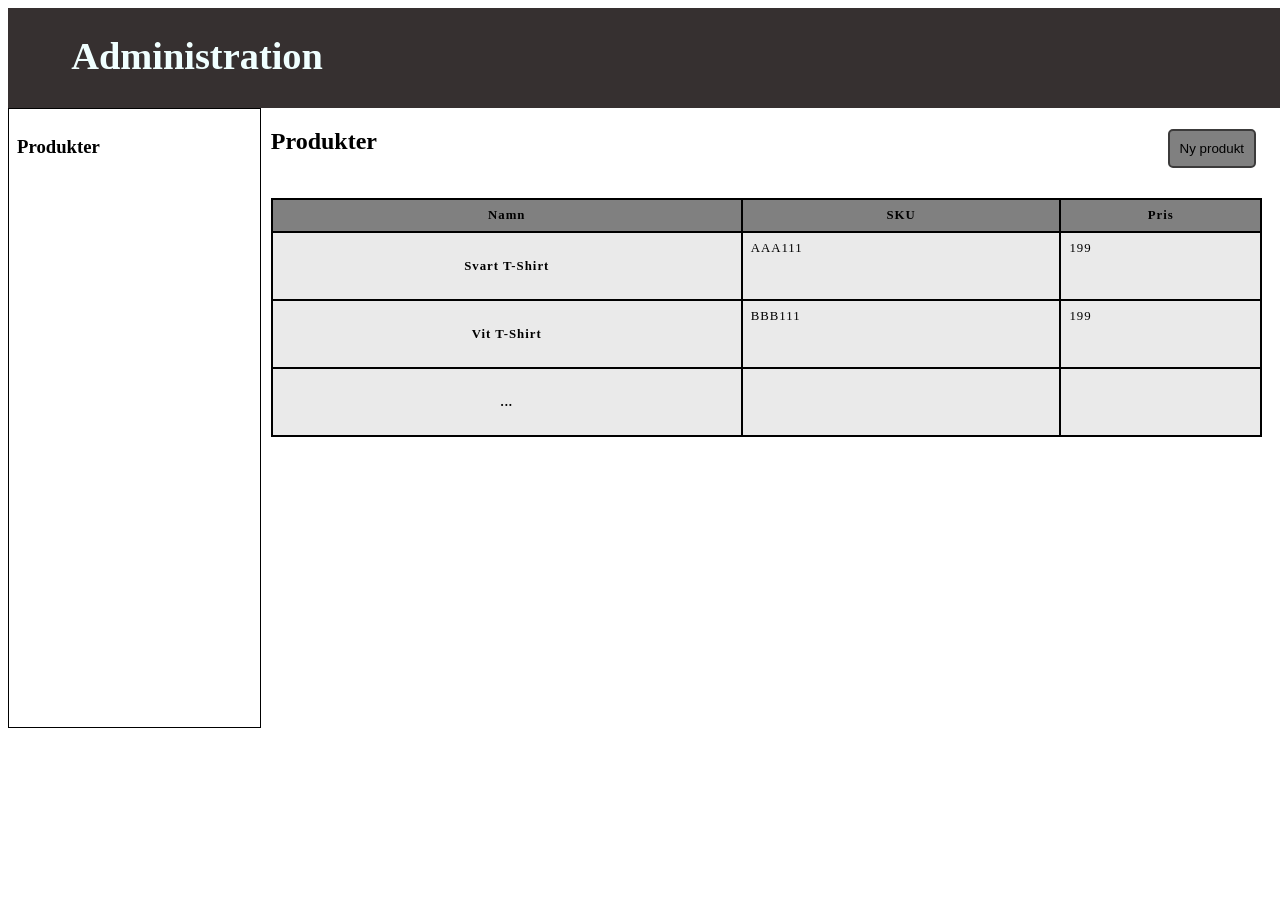
<file: admin/products/index.html>
<!DOCTYPE html>
<html lang="sv">
  <head>
    <title>Administration</title>
    <link rel="stylesheet" href="index.css" />
    <link rel="stylesheet" href="style.css" />
  </head>
  <body>
    <header>
      <div class="header-container">
        <h1>Administration</h1>
      </div>
    </header>
    <main>
      <div class="main">
        <div class="left-column">
          <h3>Produkter</h3>
        </div>
        <h2>Produkter</h2>
        <div class="button">
          <a href="./new.html"><button>Ny produkt</button></a>
        </div>
        <table>
          <thead>
            <tr>
              <th scope="col">Namn</th>
              <th scope="col">SKU</th>
              <th scope="col">Pris</th>
            </tr>
          </thead>
          <tbody>
            <tr>
              <th scope="row">Svart T-Shirt</th>
              <td>AAA111</td>
              <td>199</td>
            </tr>
            <tr>
              <th scope="row">Vit T-Shirt</th>
              <td>BBB111</td>
              <td>199</td>
            </tr>
          </tbody>
          <tfoot>
            <tr>
              <th scope="row">...</th>
              <td></td>
              <td></td>
            </tr>
          </tfoot>
        </table>
      </div>
      <div class="footer"></div>
    </main>
  </body>
</html>
</file>
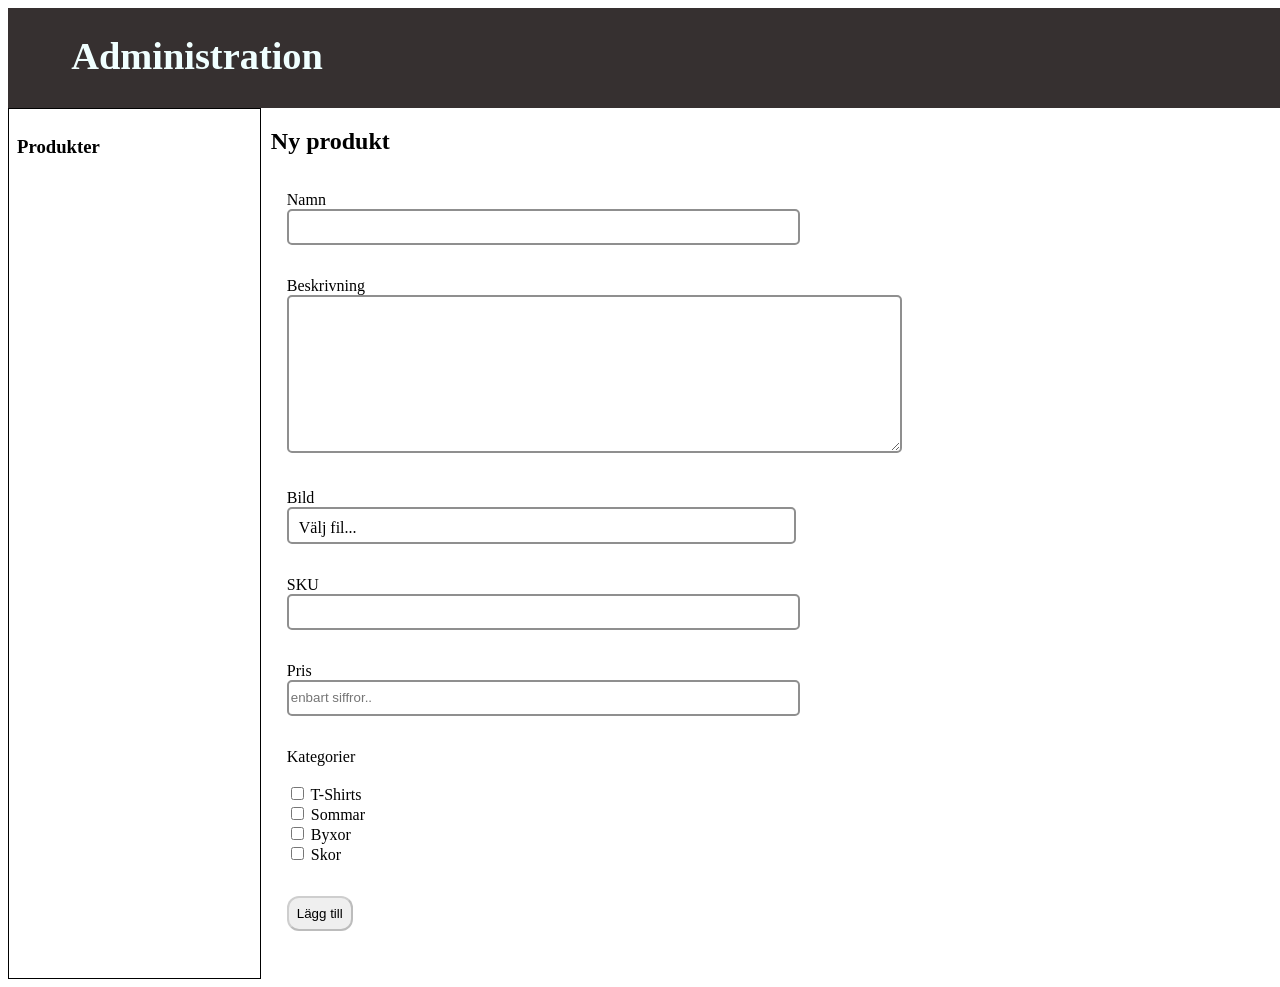
<file: admin/products/new.html>
<!DOCTYPE html>
<html lang="sv">
  <head>
    <title>Administration</title>
    <link rel="stylesheet" href="./new.css" />
    <link rel="stylesheet" href="./style.css" />
  </head>
  <body>
    <!--HEADER-->
    <header>
      <div class="header-container">
        <h1>Administration</h1>
      </div>
    </header>
    <!--MAIN-->
    <main>
      <div class="main">
        <!--left column-->
        <div class="left-column">
          <h3>Produkter</h3>
        </div>
        <!--title-->
        <div>
          <h2>Ny produkt</h2>
        </div>
        <!--FORM-->
        <form class="form">
          <!--name-->
          <div class="row">
            <label>Namn</label><br />
            <input type="text" placeholder="" />
          </div>
          <!--textarea-->
          <div class="row">
            <label for="message">Beskrivning</label><br />
            <textarea name="message" id="message" rows="10" cols="1">
            </textarea>
          </div>
          <!--picture-->
          <div class="row">
            <label>Bild</label><br />
            <div class="pic">
              <label for="pic"
                >Välj fil...
                <input type="file" id="pic" accept="image/png, image/jpeg" />
              </label>
            </div>
          </div>
          <!--SKU-->
          <div class="row">
            <label for="sku">SKU</label><br />
            <input type="text" id="sku" placeholder="" />
          </div>
          <!--price-->
          <div class="row">
            <label for="price">Pris</label><br />
            <input type="number" id="price" placeholder="enbart siffror.." />
          </div>
          <!--checkbox kategorier-->
          <div class="row">
            <label>Kategorier</label>
            <div>
              <br />
              <label>
                <input type="checkbox" name="t-shirts" />
                T-Shirts
              </label>
            </div>
            <div>
              <label>
                <input type="checkbox" name="sommar" />
                Sommar
              </label>
            </div>
            <div>
              <label>
                <input type="checkbox" name="Byxor" />
                Byxor
              </label>
            </div>
            <div>
              <label>
                <input type="checkbox" name="skor" />
                Skor
              </label>
            </div>
          </div>
          <!--submit button-->
          <div class="button">
            <input type="submit" value="Lägg till" />
          </div>
        </form>
      </div>
    </main>
  </body>
</html>
</file>
<file: admin/products/index.css>
body {
  height: 100vh;
}
.main {
  width: 100%;
  display: grid;
  grid-template-columns: 20% 2fr 1fr;
  grid-template-rows: 5rem 2fr 60% 1fr;
}

h2 {
  grid-column-start: 2;
  grid-column-end: 3;
}
.button {
  grid-row-start: 1;
  grid-column-start: 3;
  align-self: center;
  justify-self: right;
  margin-right: 1em;
}
.button button {
  padding: 10px;
  border-radius: 5px;
  border: 2px solid rgb(60, 59, 59);
  background-color: gray;
}
.button button:hover {
  background-color: rgb(76, 74, 74);
  font-weight: bolder;
}
table {
  border-collapse: collapse;
  border: 2px solid rgb(60, 59, 59);
  font-size: 0.8rem;
  letter-spacing: 1px;
  grid-column-start: 2;
  grid-column-end: 4;
  margin: 10px;
}
thead {
  background-color: gray;
}
th,
td {
  border: 2px solid black;
  padding: 8px;
}
td {
  height: 50px;
  align-content: flex-start;
}
tbody,
tfoot {
  background-color: rgb(234, 234, 234);
}
.footer {
  display: flex;
}
</file>
<file: admin/products/style.css>
.header-container {
  display: flex;
  background-color: #363030;
  height: 100px;
  color: azure;
  font-size: larger;
  padding-left: 5%;
  width: 100%;
}

.body {
  display: flex;
  display: wrap;
  height: 100vh;
}
.left-column {
  grid-column-start: 1;
  grid-row: span 3;
  border: 1px solid black;
  padding: 8px;
}

h2 {
  padding-left: 10px;
}
</file>
<file: admin/products/new.css>
.body {
  height: 100vh;
}
.main {
  display: grid;
  grid-template-columns: 20% 2fr;
  grid-template-rows: auto auto 1fr;
}
.form {
  width: 100%;
  display: flex;
  flex-direction: column;
  justify-content: space-evenly;
  margin-left: 10px;
  padding: 1em;
}
.row > input {
  width: 50%;
  height: 30px;
  border: 2px solid rgb(143, 143, 143);
  border-radius: 5px;
}

.form > div {
  margin-bottom: 2em;
}
#message {
  width: 60%;
}
.button > * {
  border-radius: 12px;
  padding: 8px;
  border-color: rgba(0, 0, 0, 0.21);
}
.button > input:hover {
  font-weight: bolder;
  box-shadow: 0 12px 16px 0 rgba(0, 0, 0, 0.24),
    0 17px 50px 0 rgba(0, 0, 0, 0.19);
}

input[type="file"] {
  display: none;
}
.pic {
  border: 2px solid rgb(143, 143, 143);
  border-radius: 5px;
  padding: 10px 10px 5px;
  width: 48%;
}
textarea {
  border: 2px solid rgb(143, 143, 143);
  border-radius: 5px;
}
</file>
